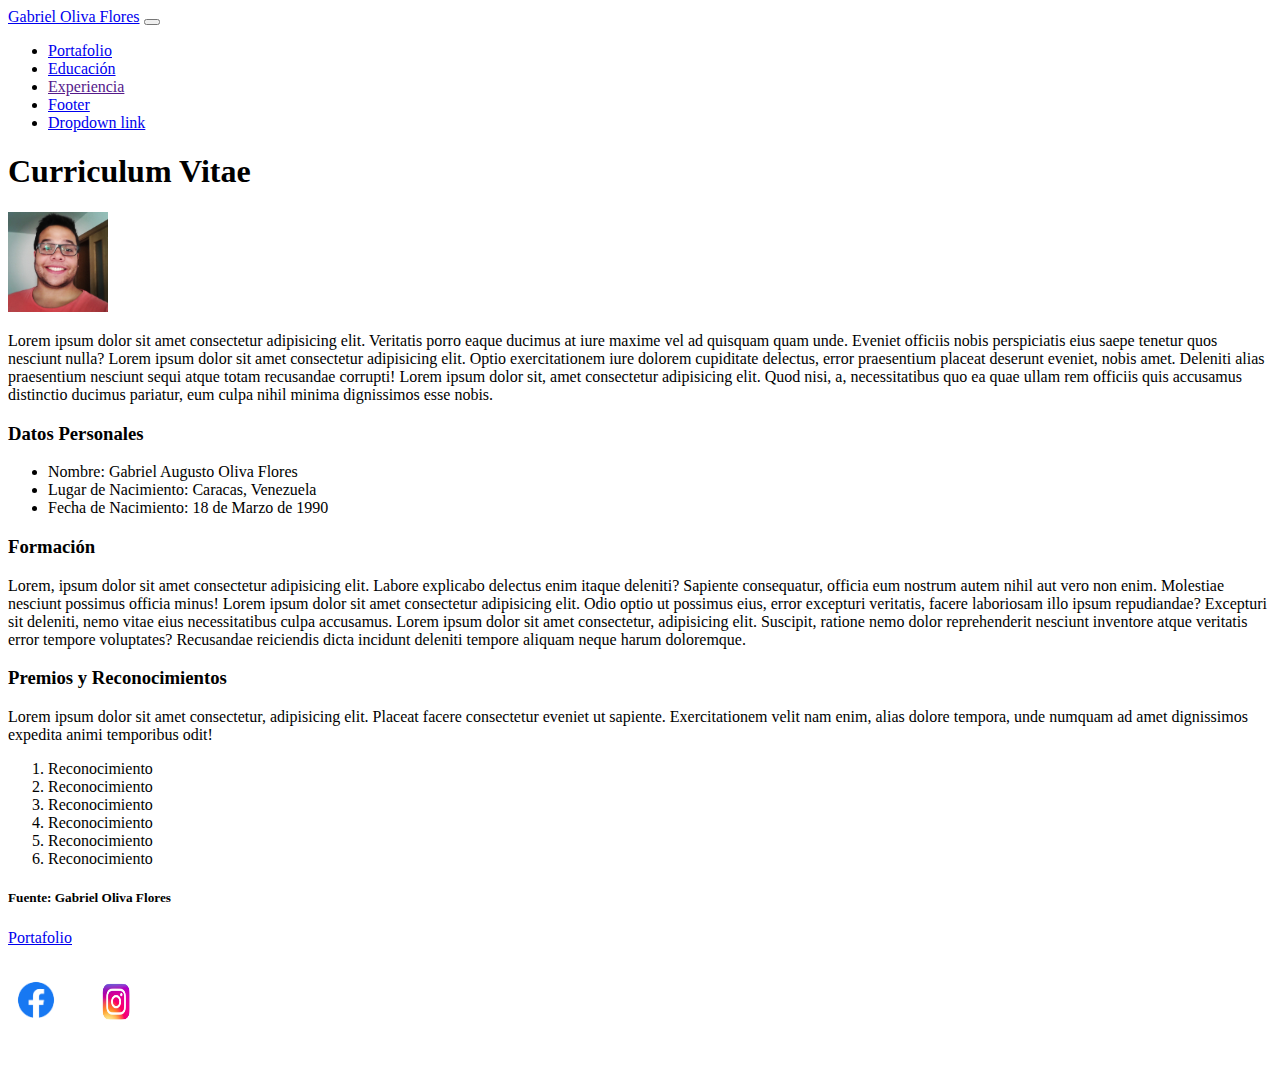
<file: Desafio/index.html>
<!DOCTYPE html>
<html lang="es">
<head>
    <meta charset="UTF-8">
    <meta http-equiv="X-UA-Compatible" content="IE=edge">
    <meta name="viewport" content="width=device-width, initial-scale=1.0">
    <link href="https://cdn.jsdelivr.net/npm/bootstrap@5.3.0-alpha3/dist/css/bootstrap.min.css" rel="stylesheet" integrity="sha384-KK94CHFLLe+nY2dmCWGMq91rCGa5gtU4mk92HdvYe+M/SXH301p5ILy+dN9+nJOZ" crossorigin="anonymous">
    <link rel="portafolio" href="portafolio.html">
    
    <title>Document</title>
</head>
<body>
    <nav class="navbar navbar-expand-lg bg-body-tertiary">
        <div class="container-fluid">
          <a class="navbar-brand" href="#">Gabriel Oliva Flores</a>
          <button class="navbar-toggler" type="button" data-bs-toggle="collapse" data-bs-target="#navbarNavDropdown" aria-controls="navbarNavDropdown" aria-expanded="false" aria-label="Toggle navigation">
            <span class="navbar-toggler-icon"></span>
          </button>
          <div class="collapse navbar-collapse" id="navbarNavDropdown">
            <ul class="navbar-nav">
              <li class="nav-item">
                <a class="nav-link active" aria-current="page" href="#">Portafolio</a>
              </li>
              <li class="nav-item">
                <a class="nav-link" href="#form">Educación</a>
              </li>
              <li class="nav-item">
                <a class="nav-link" href="">Experiencia</a>
              </li>
              <li class="nav-item">
                <a class="nav-link" href="#">Footer</a>
              </li>
              <li class="nav-item dropdown">
                <a class="nav-link dropdown-toggle" href="#" role="button" data-bs-toggle="dropdown" aria-expanded="false">
                  Dropdown link
                </a>
                
              </li>
            </ul>
          </div>
        </div>
      </nav>

      <h1>Curriculum Vitae</h1>
      <img src="assets/img/Gabriel_Oliva.PNG" width="100" height="100" alt="Imagen Curriculum Gabriel Oliva">
      
   
      <p>Lorem ipsum dolor sit amet consectetur adipisicing elit. Veritatis porro eaque ducimus at iure maxime vel ad quisquam quam unde. Eveniet officiis nobis perspiciatis eius saepe tenetur quos nesciunt nulla? Lorem ipsum dolor sit amet consectetur adipisicing elit. Optio exercitationem iure dolorem cupiditate delectus, error praesentium placeat deserunt eveniet, nobis amet. Deleniti alias praesentium nesciunt sequi atque totam recusandae corrupti! Lorem ipsum dolor sit, amet consectetur adipisicing elit. Quod nisi, a, necessitatibus quo ea quae ullam rem officiis quis accusamus distinctio ducimus pariatur, eum culpa nihil minima dignissimos esse nobis.</p>
      
      
      <h3>Datos Personales</h3>
      <ul>
          <li>Nombre: Gabriel Augusto Oliva Flores</li>
          <li>Lugar de Nacimiento: Caracas, Venezuela</li>
          <li>Fecha de Nacimiento: 18 de Marzo de 1990</li>
      </ul>
      
      <h3  id="form">Formación</h3>
      <p>Lorem, ipsum dolor sit amet consectetur adipisicing elit. Labore explicabo delectus enim itaque deleniti? Sapiente consequatur, officia eum nostrum autem nihil aut vero non enim. Molestiae nesciunt possimus officia minus! Lorem ipsum dolor sit amet consectetur adipisicing elit. Odio optio ut possimus eius, error excepturi veritatis, facere laboriosam illo ipsum repudiandae? Excepturi sit deleniti, nemo vitae eius necessitatibus culpa accusamus.
      Lorem ipsum dolor sit amet consectetur, adipisicing elit. Suscipit, ratione nemo dolor reprehenderit nesciunt inventore atque veritatis error tempore voluptates? Recusandae reiciendis dicta incidunt deleniti tempore aliquam neque harum doloremque.</p>
      
      <h3>Premios y Reconocimientos</h3>
      <p>Lorem ipsum dolor sit amet consectetur, adipisicing elit. Placeat facere consectetur eveniet ut sapiente. Exercitationem velit nam enim, alias dolore tempora, unde numquam ad amet dignissimos expedita animi temporibus odit!</p>
      
      <ol>
          <li>Reconocimiento</li>
          <li>Reconocimiento</li>
          <li>Reconocimiento</li>
          <li>Reconocimiento</li>
          <li>Reconocimiento</li>
          <li>Reconocimiento</li>
          
      </ol>
      
      <h5>Fuente: Gabriel Oliva Flores</h5>
      <a href="portafolio.html">Portafolio </a>
      <table>
          <td> <img src="assets/img/facebook.png" width="50" height="50" alt="Facebook"> </td>
          <td><img src="assets/img/InstagramNuevoLook.jpg" width="100" height="100" alt="Instagram"> </td>
        
      </table>
      




</body>
</html>
</file>
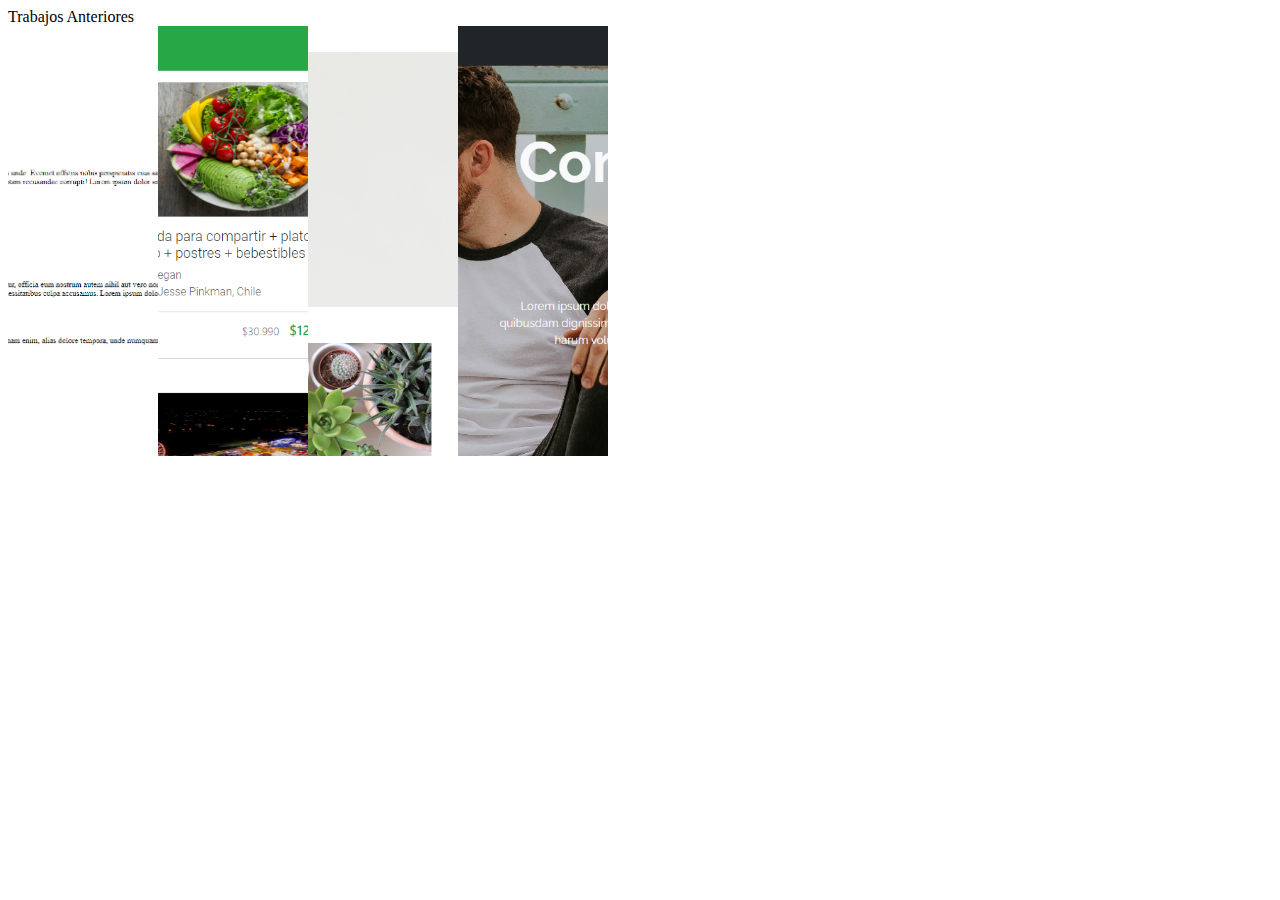
<file: Desafio/portafolio.html>
<!DOCTYPE html>
<html lang="es">
<head>
    <meta charset="UTF-8">
    <meta http-equiv="X-UA-Compatible" content="IE=edge">
    <meta name="viewport" content="width=device-width, initial-scale=1.0">
    <link rel="stylesheet" href="assets/css/style.css"
    <title>Trabajos Anteriores</title>
</head>
<body>

    <section>
        <img src="assets/img/Captura_Curriculo.PNG">
        <img src="assets/img/Cupon.PNG">
        <img src="assets/img/DecoPlanta.PNG">
        <img src="assets/img/GIthub.PNG">
       
    </section>
    
</body>
</html>
</file>
<file: Desafio/assets/css/style.css>
section{
    display: flex;
    width:600px ;
    height: 430px;
}
section img{
    width: 0px;
    flex-grow: 1;
    object-fit: cover;
    transition: .5s ease;
    opacity: -0,5;
}

section img:hover{
cursor: crosshair;
width: 300px;
opacity: 1;
filter: contrast(120%);

}
</file>
